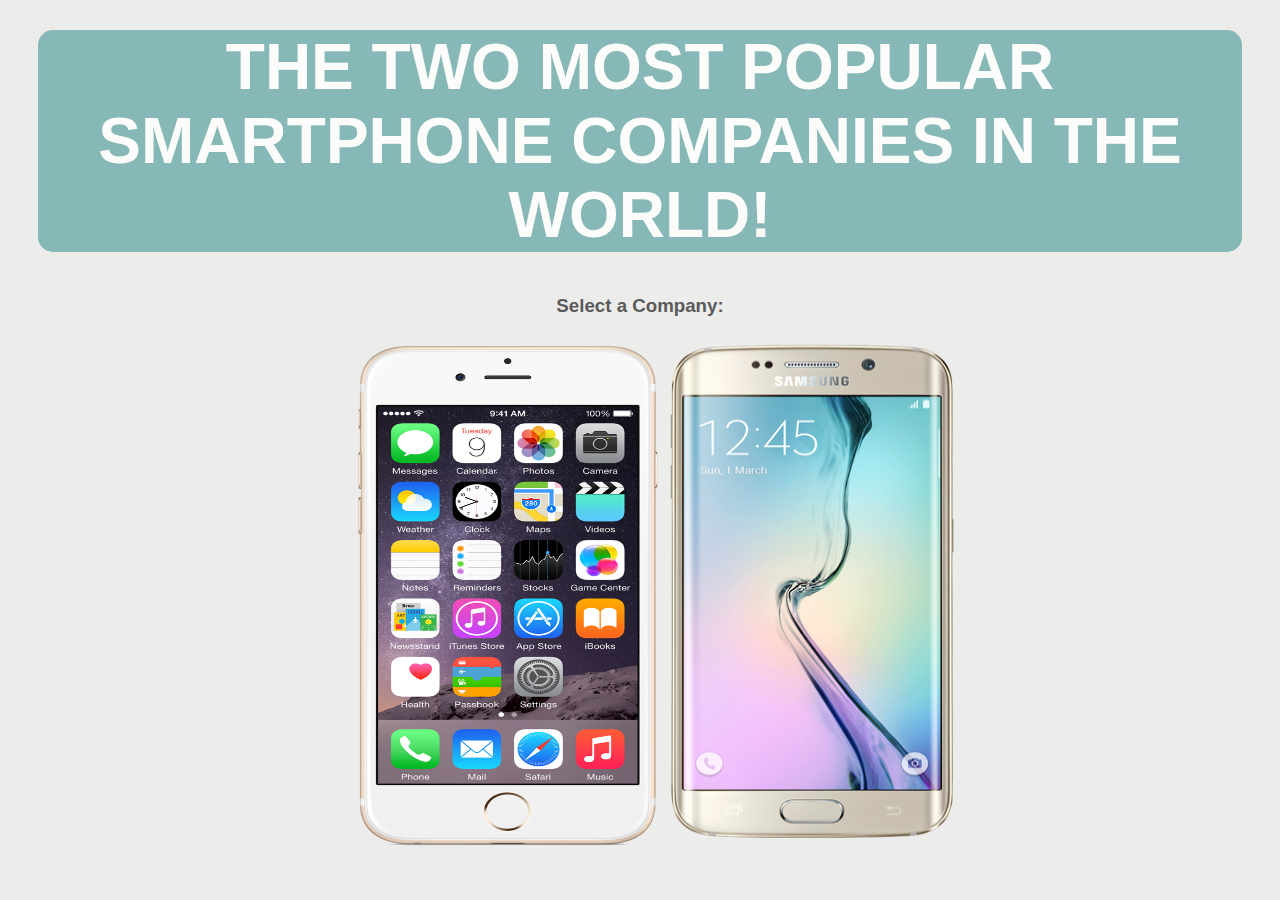
<file: index.html>
<DOCETYPE HTML!>
<html>
<head>
	<link type="text/css" rel="stylesheet" href="index.css"/>
	<meta name="viewport" content="width=device-width, initial-scale=1.0">
	<meta name="google-site-verification" content="B8itC5yomHofo_YoHXlU1h1QNaQzI7HMwhFFcysK1uA" />
	<title>iPhone VS Samsung</title>
</head>

<style>

</style>

<body>
	<center>
	<div class="head"><h1><strong> THE TWO MOST POPULAR SMARTPHONE COMPANIES IN THE WORLD! </strong></h1></div>
		<h3>Select a Company: </h3>
	<div class="container">
		<ul>
			<li><a href="iphone.html"><img src="main iphone.png" width="300px" height="500px"></a></li>
			<li><a href="samsung.html"><img src="main samsung.png" width="300px" height="510px"></a></li>
		</ul>
	</div>		
	</center>
</body>	
	
</html>
</file>
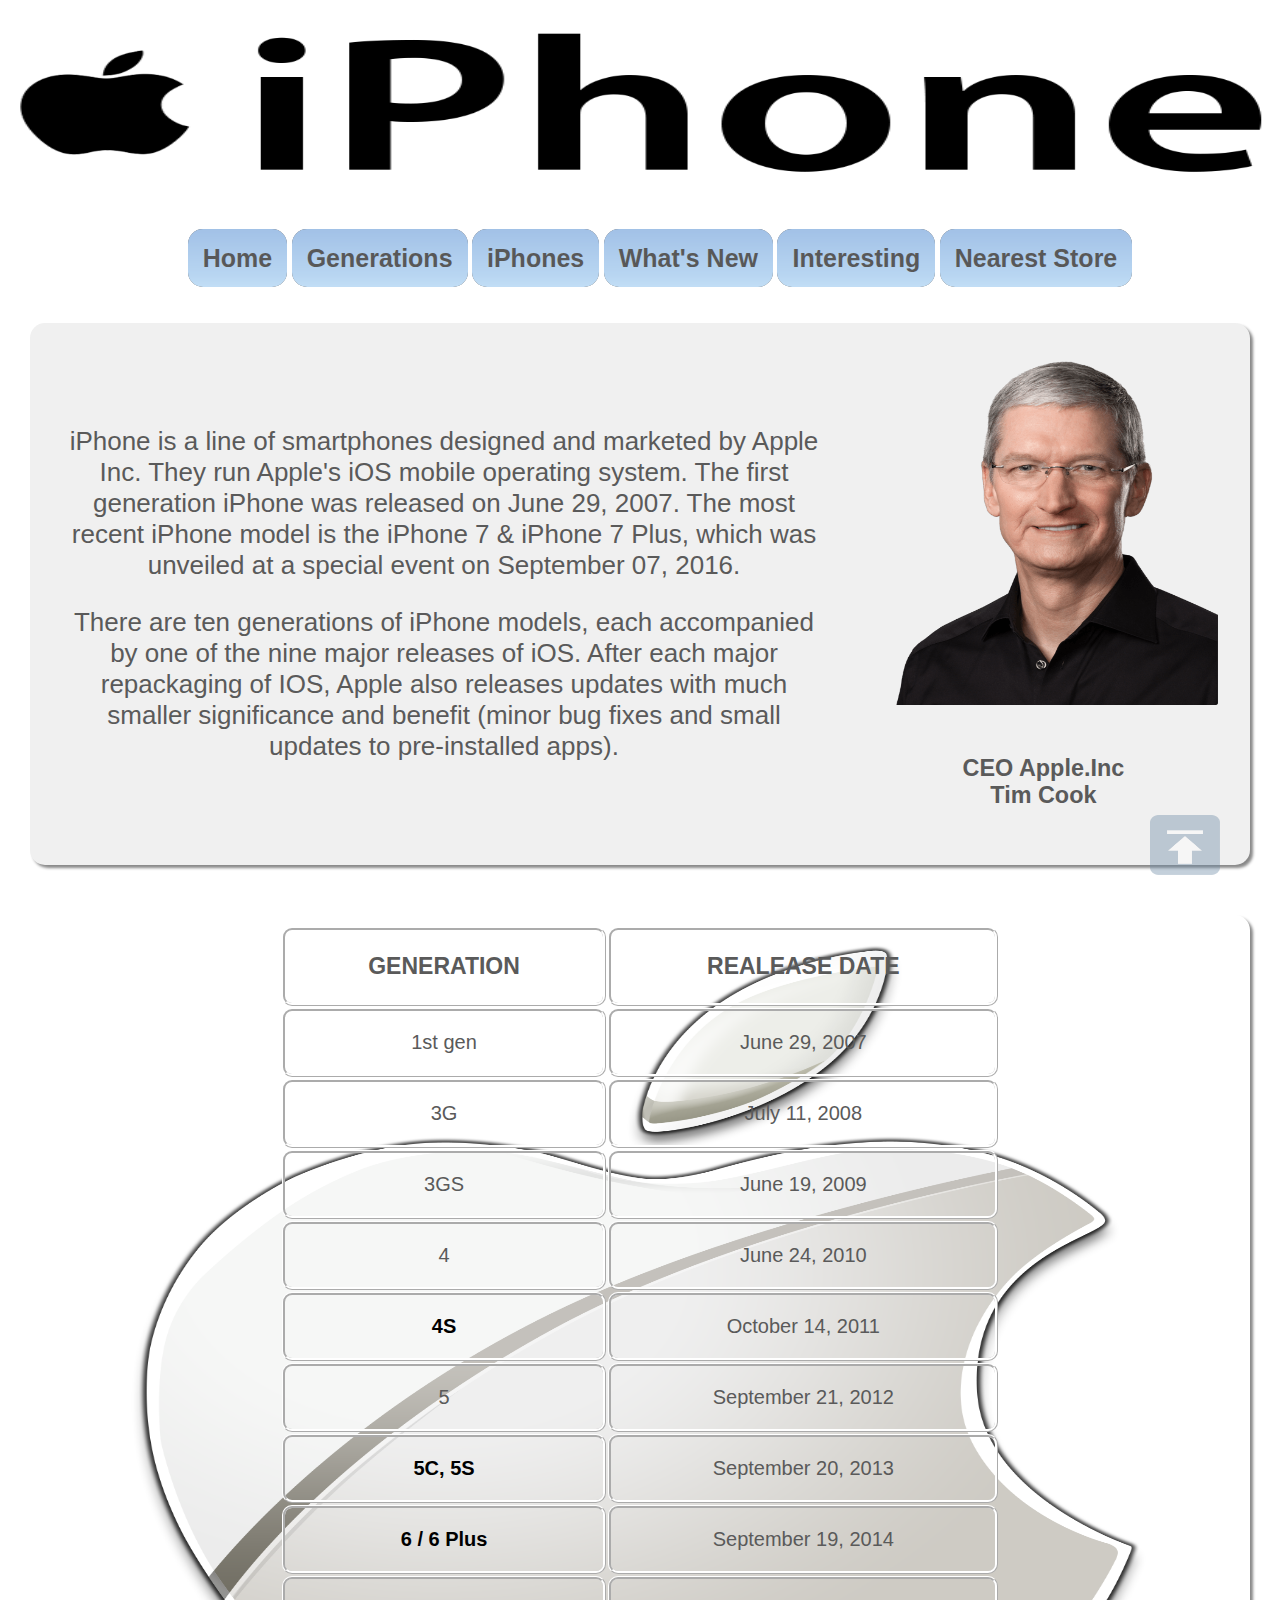
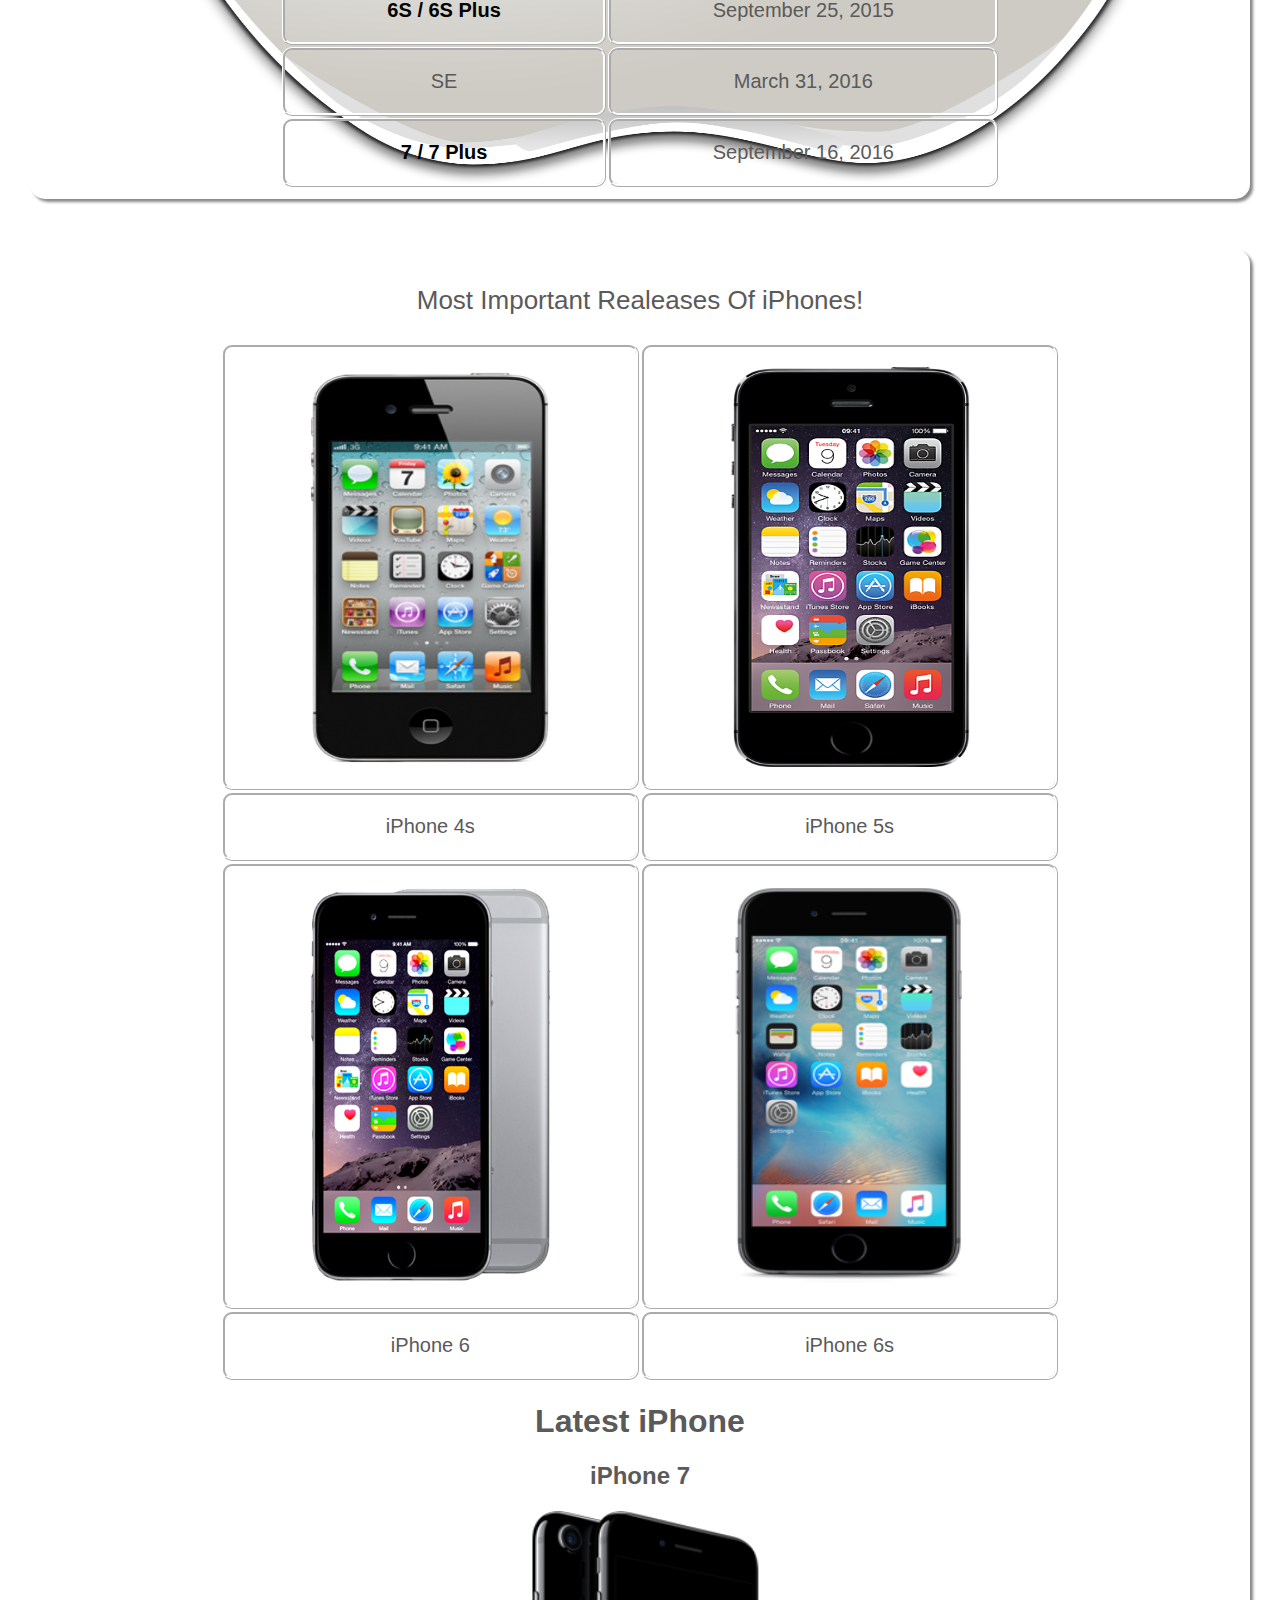
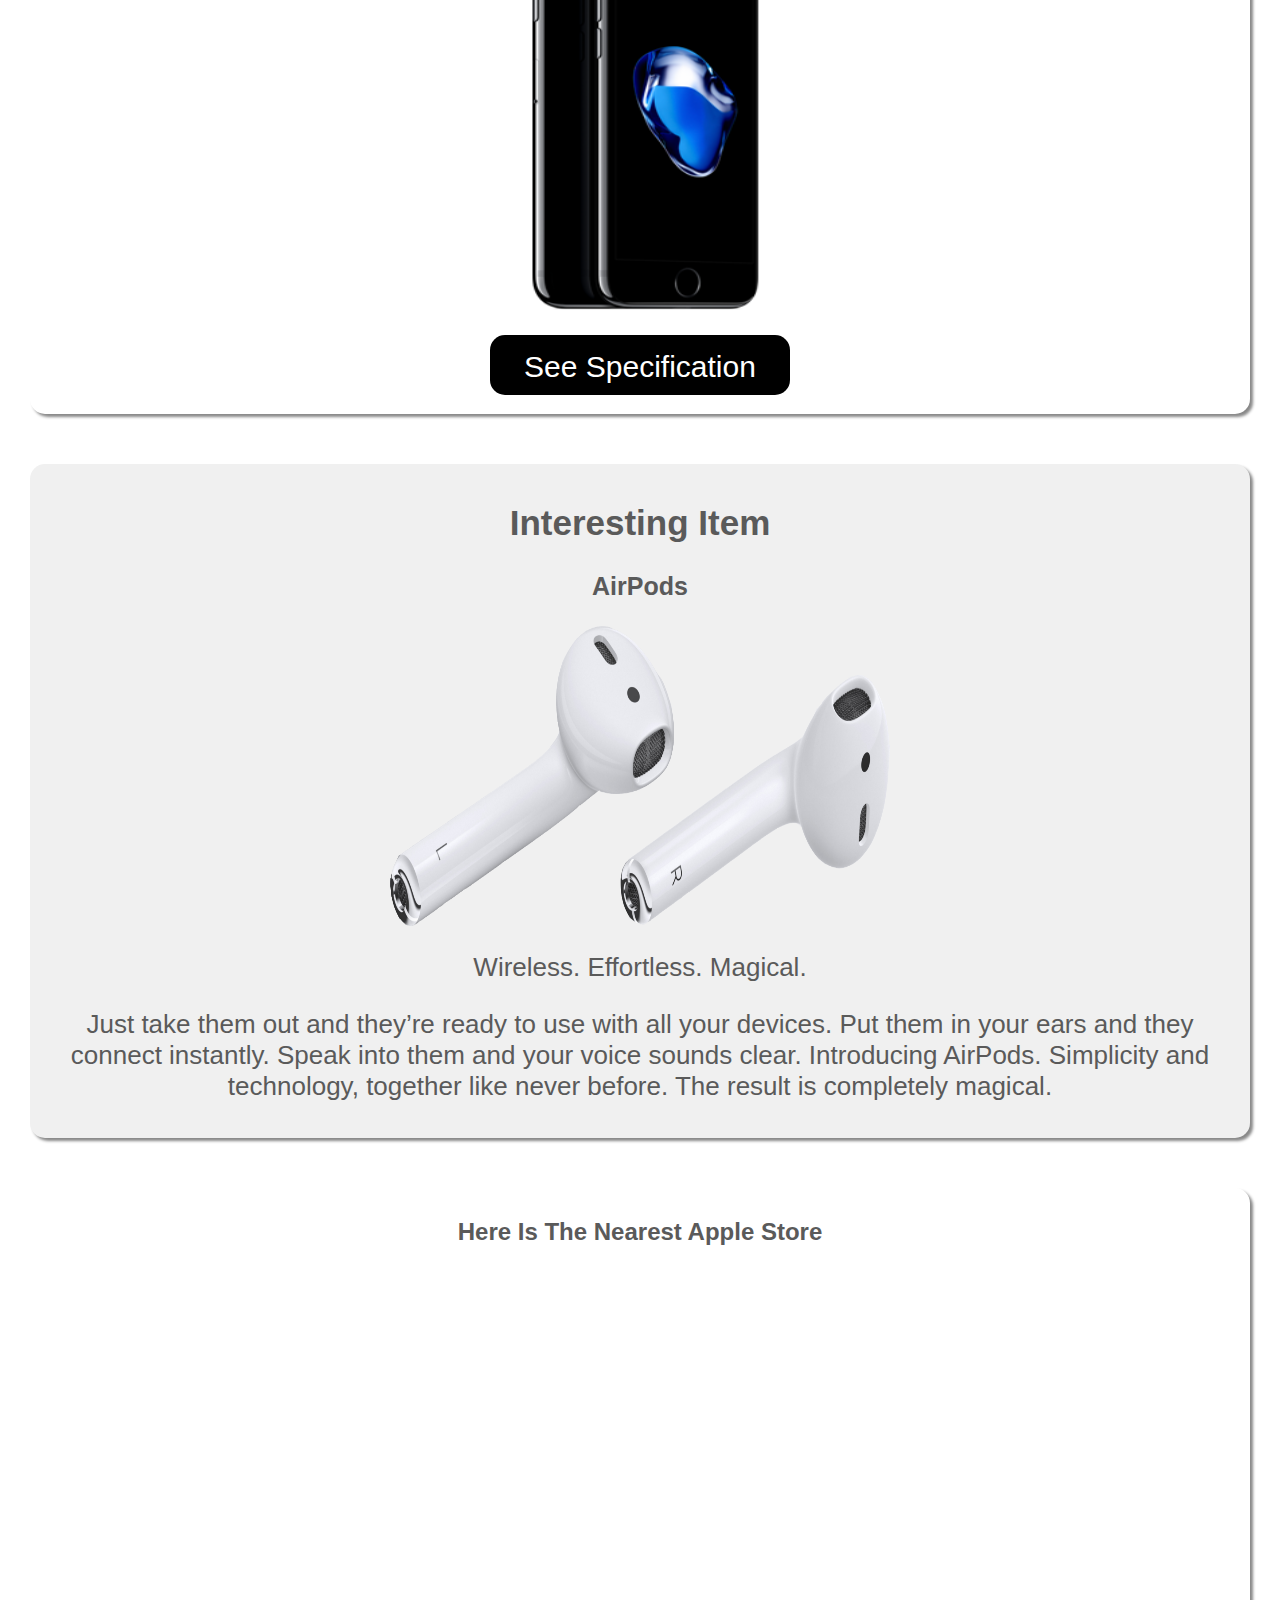
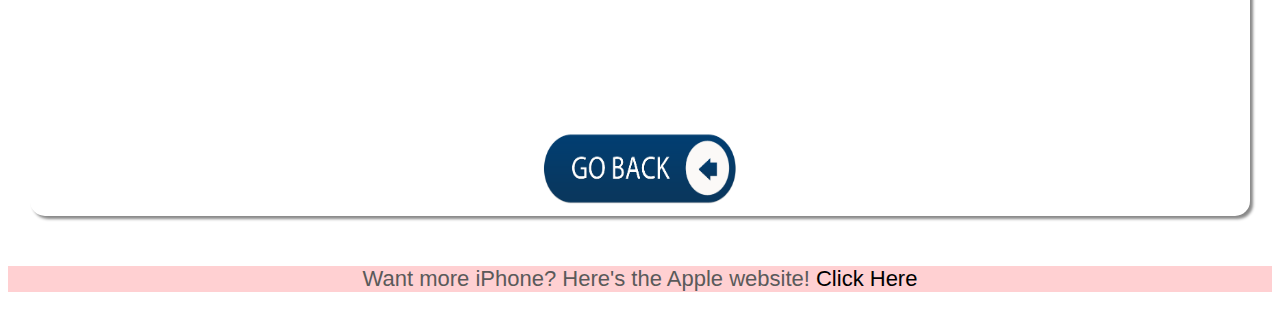
<file: iphone.html>
<DOCETYPE HTML!>
<html>
<head>
	<link type="text/css" rel="stylesheet" href="iphone.css"/>
	<title>iPhone</title>
	<script src="https://ajax.googleapis.com/ajax/libs/jquery/1.12.4/jquery.min.js"></script>
	<script>
function goBack() {
    window.history.back();
}
</script>
	<script>
		$(document).ready(function(){
			$("#flip").click(function(){
				$("#panel").slideDown("slow");
			});
			$("#panel").click(function(){
				$("#panel").slideUp ("slow");  
			});
		});
	</script>
	<script>$(document).bind('contextmenu',function(){return false;});</script>
</head>

<body>
	<center><img id="intro" src="iphone heading.png">
	<div class="aho"><ul>
				<li><a class="button" href="#intro">Home</a></li>
				<li><a class="button" href="#gens">Generations</a></li>
				<li><a class="button" href="#phones">iPhones</a></li>
				<li><a class="button" href="#new">What's New</a></li>
				<li><a class="button" href="#inter">Interesting</a></li>
				<li><a class="button" href="#store">Nearest Store</a></li>
	</ul></div></center>
<center><div class="one">
	
	<table class="ceo">
		<tr>
			<td class="ceo"><p  class="intro">iPhone is a line of smartphones designed and marketed by Apple Inc. They run Apple's iOS mobile operating system.
			The first generation iPhone was released on June 29, 2007. The most recent iPhone model is the iPhone 7 & iPhone 7 Plus, which was unveiled
			at a special event on September 07, 2016. </p>
			<p class="intro"> There are ten generations of iPhone models, each accompanied by one of the nine major releases of iOS.
			After each major repackaging of IOS, Apple also releases updates with much smaller significance and benefit (minor bug fixes and small updates to pre-installed apps).</p></td>
			<td class="ceo"><center><img height="350px"; width="350px" src="ceo apple.png">
			<h3><br>CEO Apple.Inc<br>Tim Cook</h3></center></td>
		</tr>
	</table>
</div></center>
<center><div class="two">
	
	<table id="gens" align="center" width="60%">
		<tr>
			<th>GENERATION</th>
			<th>REALEASE DATE</th>
		</tr>
		<tr>
			<td>1st gen</td>
			<td>June 29, 2007</td>
		</tr>
		<tr>
			<td>3G</td>
			<td>July 11, 2008</td>
		</tr>
		<tr>
			<td>3GS</td>
			<td>June 19, 2009</td>
		</tr>
		<tr>
			<td>4</td>
			<td>June 24, 2010</td>
		</tr>
		<tr>
			<td><a href="#4s"><strong>4S</strong></a></td>
			<td>October 14, 2011</td>
		</tr>
		<tr>
			<td>5</td>
			<td>September 21, 2012</td>
		</tr>
		<tr>
			<td><a href="#5s"><strong>5C, 5S</strong></a></td>
			<td>September 20, 2013</td>
		</tr>
		<tr>
			<td><a href="#6"><strong>6 / 6 Plus</strong></a></td>
			<td>September 19, 2014</td>
		</tr>
		<tr>
			<td><a href="#6s"><strong>6S / 6S Plus</strong></a></td>
			<td>September 25, 2015</td>
		</tr>
		<tr>
			<td>SE</td>
			<td>March 31, 2016</td>
		</tr>
		<tr>
			<td><a href="#new"><strong>7 / 7 Plus</strong></a></td>
			<td>September 16, 2016</td>
		</tr>
	</table>
</div></center>
<center><div class="three">
	
	<p class="intro">Most Important Realeases Of iPhones!</p>
	<table id="phones" align="center" width="70%">
		<tr class="move">
			<td  class="move"id="4s"><img class="showRoom" src="4s.png"></td>
			<td id="5s"><img  class="showRoom"src="5s.png"></td>
		</tr>
		<tr>
			<td><p>iPhone 4s</p></td>
			<td><p>iPhone 5s</p></td>
		</tr>
		<tr class="move">
			<td  id="6"><img  class="showRoom"src="6.png"></td>
			<td  id="6s"><img  class="showRoom"src="6s.png"></td>
		</tr>
		<tr>
			<td><p>iPhone 6</p></td>
			<td><p>iPhone 6s</p></td>
		</tr>
	</table>
	
	<center><div>
		<h1>Latest iPhone</h1>
		<h2 id="new">iPhone 7</h2>
		<img  class="showRoom"src="7.png">
		<div id="flip"><button class="spec">See Specification</button></div>
		<table  id="panel" cellspacing="10" width="90%">
			<tr>
				<th class="first">Network</th>
				<td class="second">Technology</td>
				<td class="third">GSM / CDMA / HSPA / EVDO / LTE</td>
			</tr>

			<tr>
				<th class="first" rowspan="2" scope="row">Launch</th>
				<td class="second">Announced</td>
				<td class="third">September 2016</td>
			</tr>
			<tr>
				<td class="second">Status</td>
				<td class="third">Coming soon. Exp. release 2016, September 16</td>
			</tr>

			<tr>
				<th class="first" rowspan="3">Body</th>
				<td class="second">Dimensions</td>
				<td class="third">138.3 x 67.1 x 7.1 mm (5.44 x 2.64 x 0.28 in)</td>
			</tr>
			<tr>
				<td class="second">Weight</td>
				<td class="third">138g (4.87oz)</td>
			</tr>
			<tr>
				<td class="second">SIM</td>
				<td class="third">Nano-SIM</td>
			</tr>

			<tr>
				<th  class="first" rowspan="5">Display</th>
				<td class="second">Type</td>
				<td class="third">LED-backlit IPS LCD, capacitive touchscreen, 16M colors</td>
			</tr>
			<tr>
				<td class="second">Size</td>
				<td class="third">4.7 inches (65.6% screen-to-body ratio)</td>
			</tr>
			<tr>
				<td class="second">Resolution</td>
				<td class="third">750 x 1334 pixels (326 ppi pixel density)</td>
			</tr>
			<tr>
				<td class="second">Multitouch</td>
				<td class="third">Yes</td>
			</tr>
			<tr>
				<td class="second">Protection</td>
				<td class="third">Ion-strengthened glass, oleophobic coating</td>
			</tr>

			<tr>
				<th class="first" rowspan="4">Platform</th>
				<td class="second">OS</td>
				<td class="third">iOS 10</td>
			</tr>
			<tr>
				<td class="second">Chipset</td>
				<td class="third">Apple A10 Fusion</td>
			</tr>
			<tr>
				<td class="second">CPU</td>
				<td class="third">Quad-core</td>
			</tr>
			<tr>
				<td class="second">GPU</td>
				<td class="third">(six-core graphics)</td>
			</tr>

			<tr>
				<th class="first" rowspan="2">Memory</th>
				<td class="second">Card Slot</td>
				<td class="third">No</td>
			</tr>
			<tr>
				<td class="second">Internal</td>
				<td class="third">32/128/256 GB, GB, 2 GB RAM</td>
			</tr>

			<tr>
				<th class="first" rowspan="2">Camera</th>
				<td class="second">Primary</td>
				<td class="third">12 MP, phase detection autofocus, OIS, quad-LED (dual tone) flash</td>
			</tr>
			<tr>
				<td class="second">Secondary</td>
				<td class="third">7 MP, face detection, HDR, panorama</td>
			</tr>

			<tr>
				<th class="first" rowspan="2">Battery</th>
				<td class="second">Talk Time</td>
				<td class="third">Up to 14 h (3G)</td>
			</tr>
			<tr>
				<td class="second">Music Play</td>
				<td class="third">Up to 40 h</td>
			</tr>
		</table>
	</div></center>
</div></center>
<center><div class="four">
	
	<center>
	<h2 id="inter" style="font-size:35px">Interesting Item</h2>
	<h3 style="font-size:25px">AirPods</h3>
	<img height="300px" width="500px" src="airpods.png">
	<p class="intro">Wireless. Effortless. Magical.</p>
	<p class="intro">Just take them out and they’re ready to use with all your devices. Put them in your ears and they connect instantly. Speak into them and your voice sounds clear. Introducing AirPods.
		Simplicity and technology, together like never before. The result is completely magical.</p>
	</center>
</div></center>
<center><div class="five">
	
	<div align="center">
		<h2 id="store">Here Is The Nearest Apple Store</h2>
		<iframe src="https://www.google.com/maps/embed?pb=!1m18!1m12!1m3!1d75974.1420514024!2d-2.3136051426330324!3d53.48290023086582!2m3!1f0!2f0!3f0!3m2!1i1024!2i768!4f13.1!3m3!1m2!1s0x487bb1c0d5aaaaab%3A0x2bbdbe550b0ffc1!2sApple+Manchester+Arndale!5e0!3m2!1sen!2suk!4v1472824985971" width="600" height="450" frameborder="0" style="border:0" allowfullscreen></iframe>
	</div>

	<div>
		<p>  </p>
	</div>
	<center><div><img onclick="goBack()" class="back" src="goback.png"></div></center>
	
	
	<a href="#top"><img class="GoToTop" src="up.png"></a>
</div></center>	
	
<footer>
		<p class="footer">Want more iPhone? Here's the Apple website!  <a class="footer" color="white" href="http://www.apple.com/iphone/">Click Here</a></p>
	</footer>
	
</body>
	
</html>
</file>
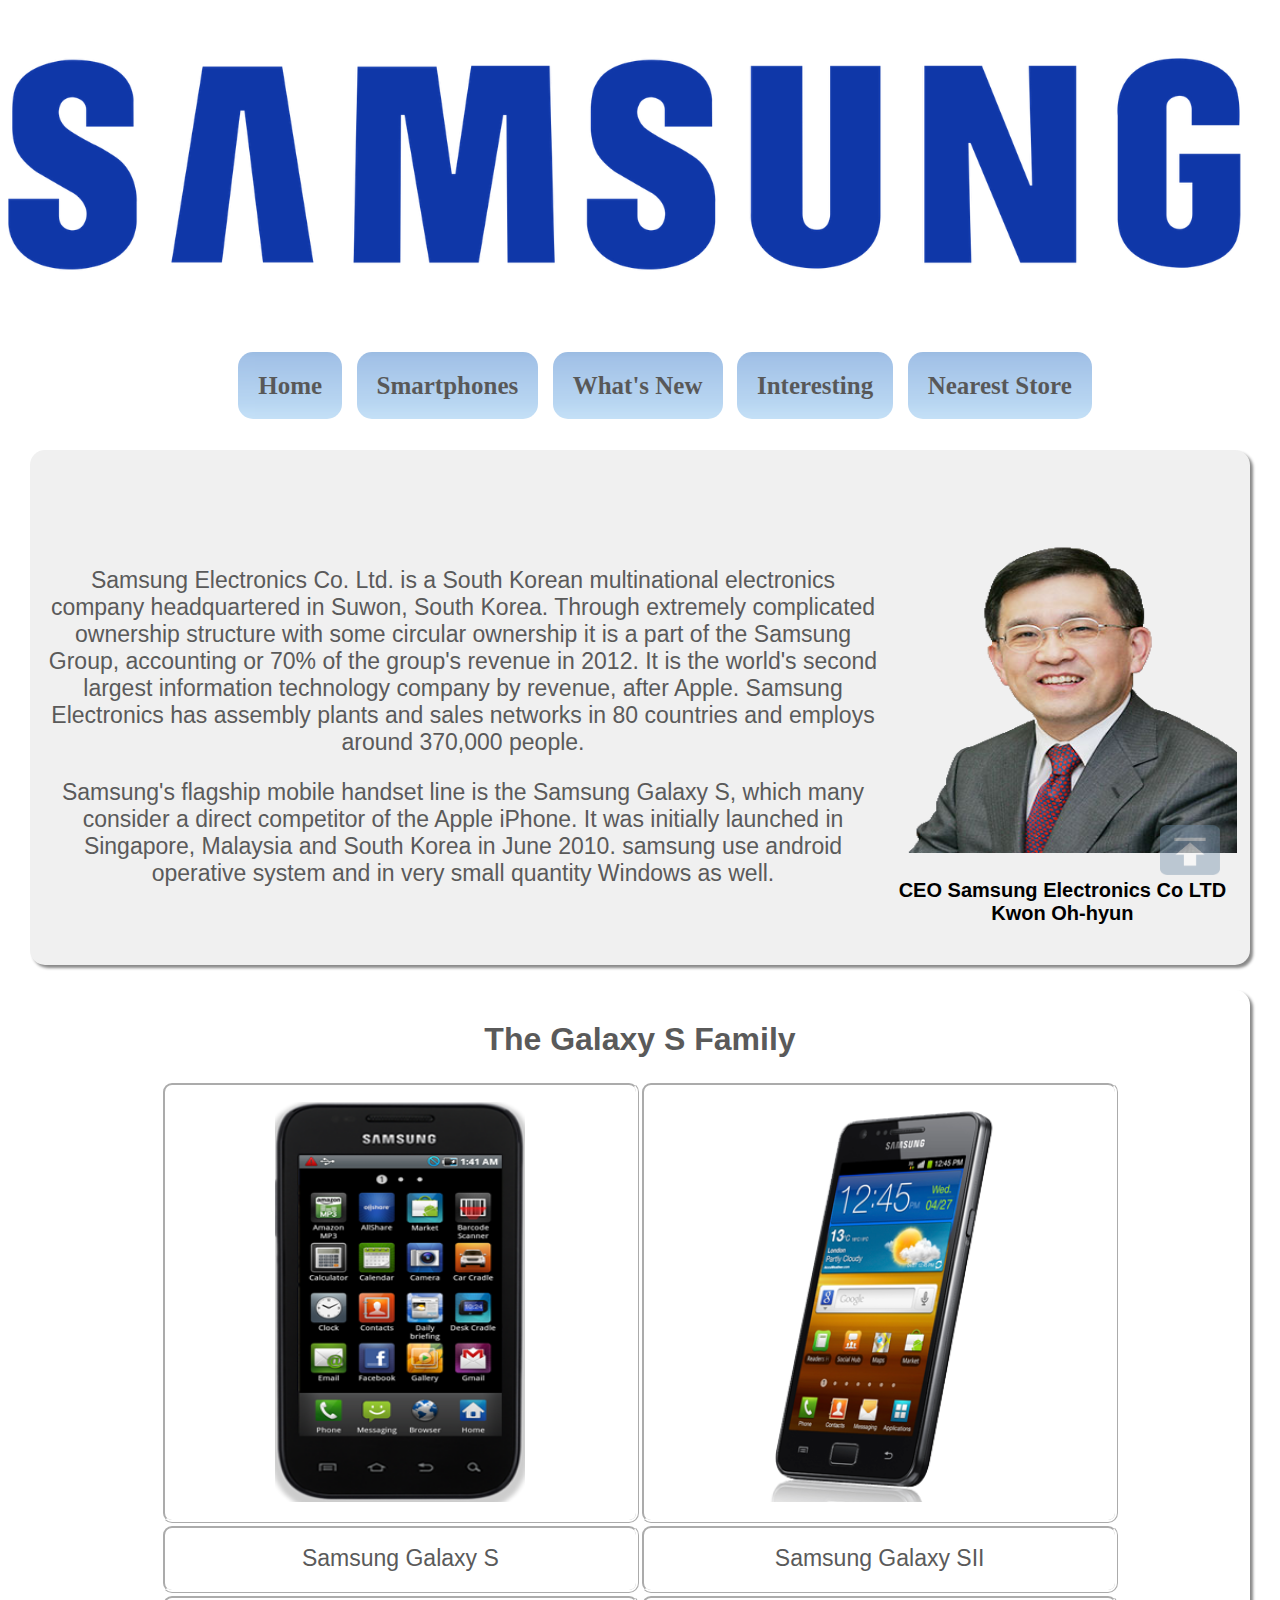
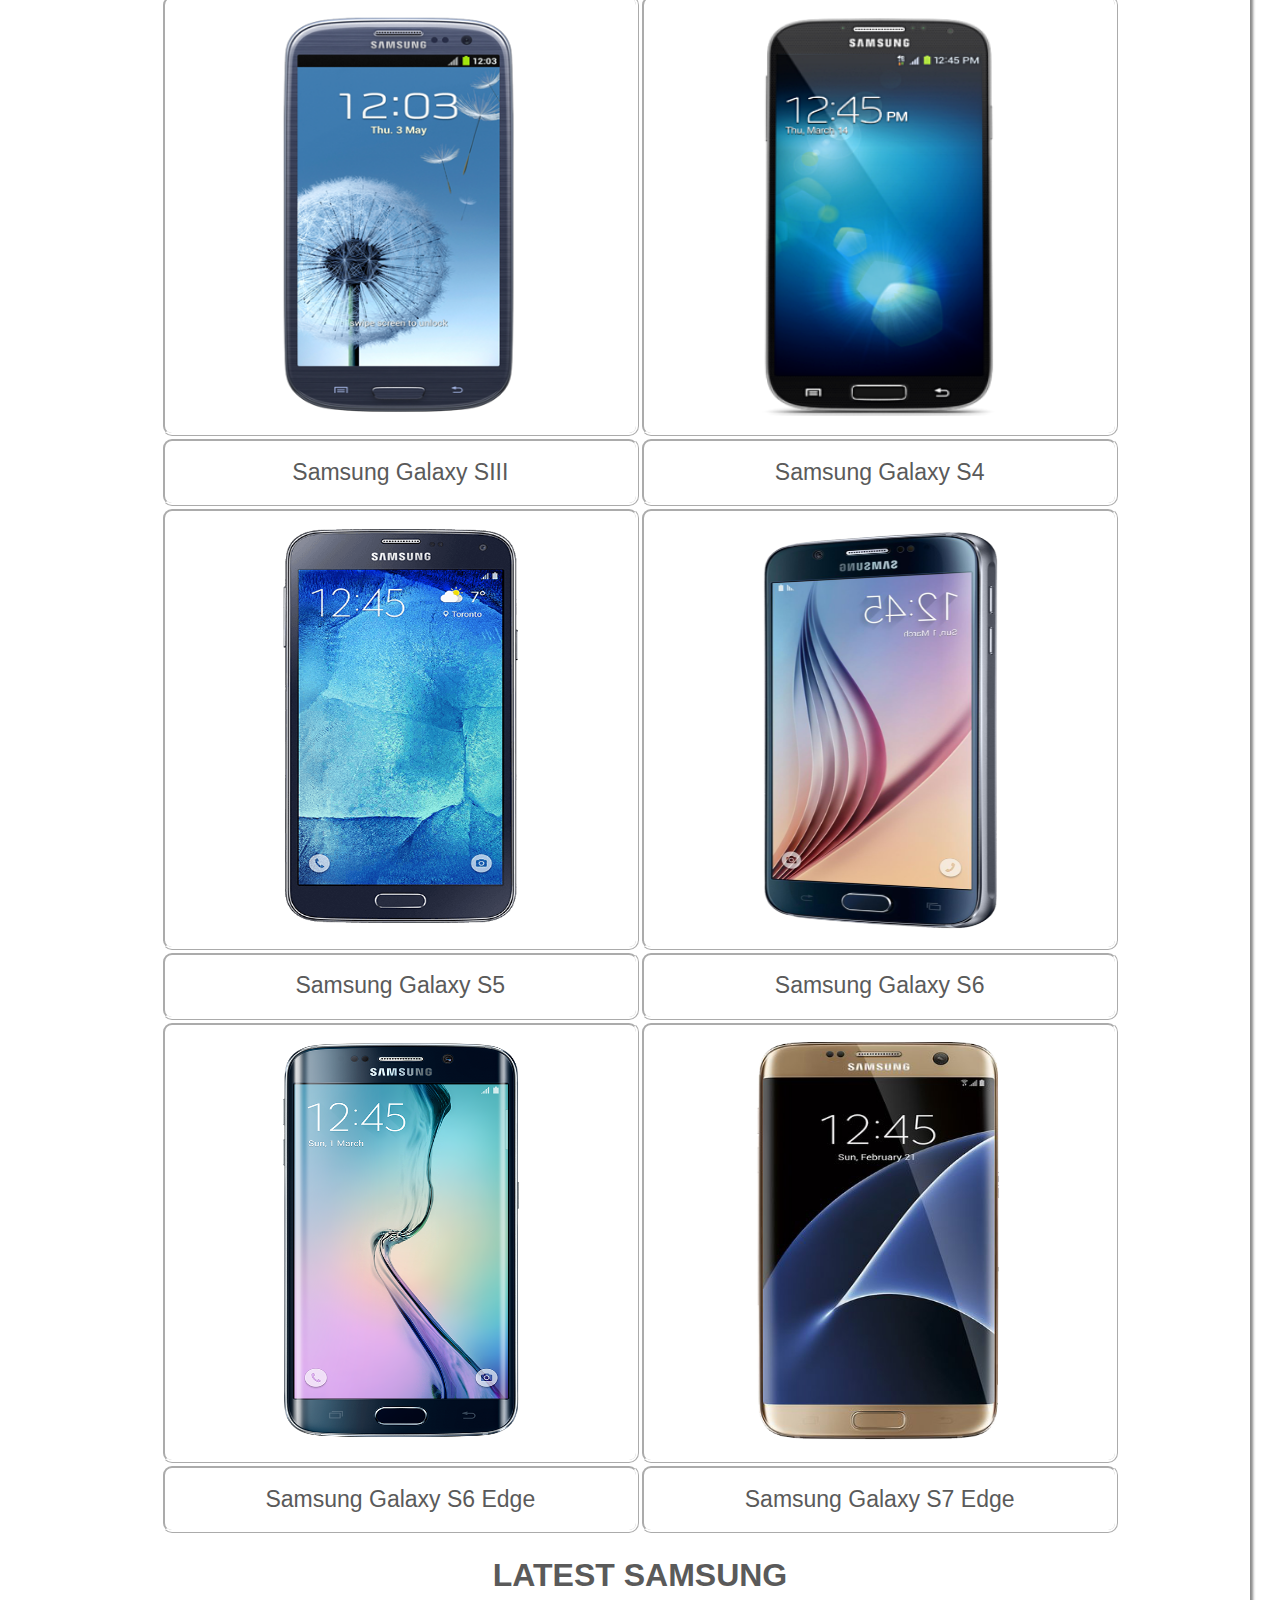
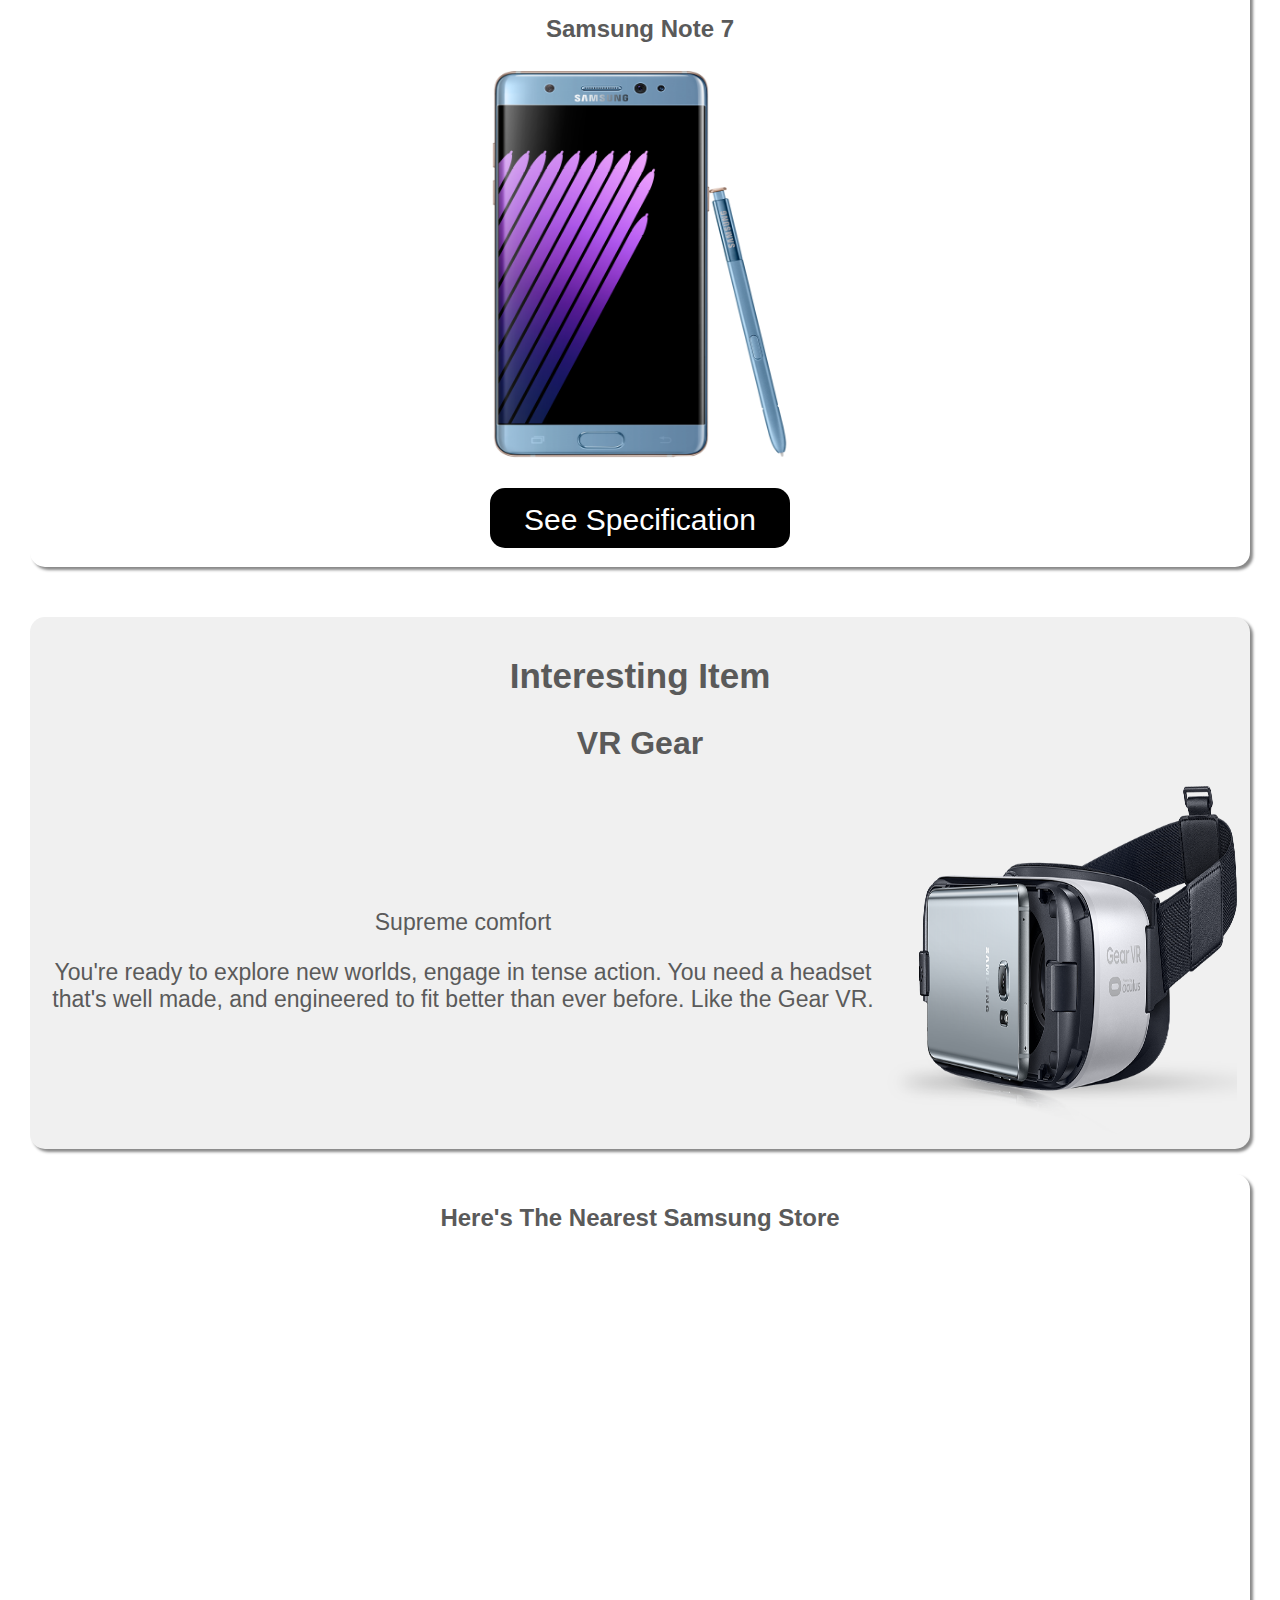
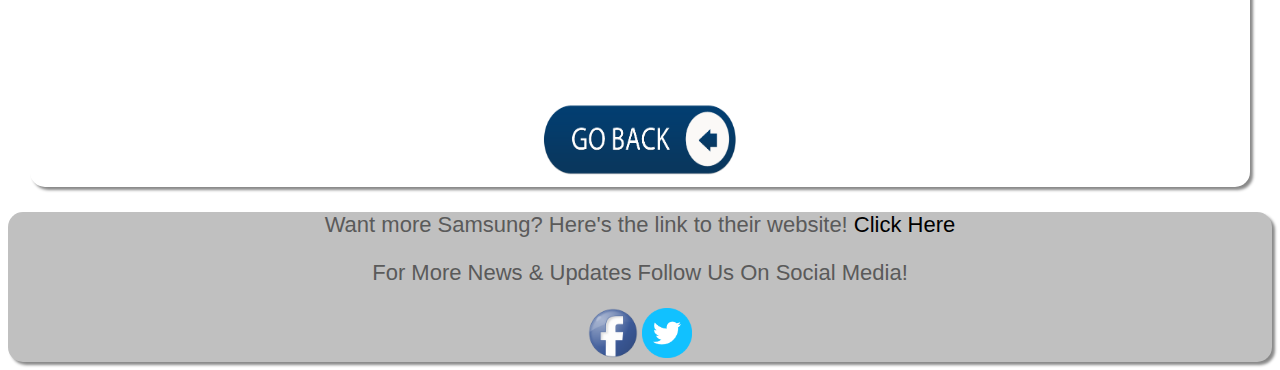
<file: samsung.html>
<DOCETYPE HTML!>
<html>
	<head>
		<link type="text/css" rel="stylesheet" href="samsung.css"/>
		<title>Samsung</title>
		<script src="https://ajax.googleapis.com/ajax/libs/jquery/1.12.4/jquery.min.js"></script>
		<script>$(document).bind('contextmenu',function(){return false;});</script>
		<script>
		function goBack() {
   			 window.history.back();
		}
		</script>
		<script> 
			$(document).ready(function(){
				$("#flip").click(function(){
					$("#panel").slideDown("slow");
				});
				$("#panel").click(function(){
					$("#panel").slideUp ("slow");  
				});
			});
		</script>
	</head>

<body>
	
	
	<center><img id="intro" src="samsung heading.png"></center>
	
	<center><div class="line"><ul>
		<li><a class="button" href="#intro">Home</a></li>
		<li><a class="button" href="#phones">Smartphones</a></li>
		<li><a class="button" href="#new">What's New</a></li>
		<li><a class="button" href="#inter">Interesting</a></li>
		<li><a class="button" href="#store">Nearest Store</a></li>
	</ul></div></center>

<center><div class="one">
	
	<div class="white">
		<table>
		<tr>
		<td class="ceo"><p>Samsung Electronics Co. Ltd. is a South Korean multinational electronics company headquartered in Suwon, South Korea. 
		Through extremely complicated ownership structure with some circular ownership it is a part of the Samsung Group, accounting
		or 70% of the group's revenue in 2012. It is the world's second largest information technology company by revenue, after
		Apple. Samsung Electronics has assembly plants and sales networks in 80 countries and employs around 370,000 people.</p>
		<p>Samsung's flagship mobile handset line is the Samsung Galaxy S, which many consider a direct competitor of the Apple
		iPhone. It was initially launched in Singapore, Malaysia and South Korea in June 2010. samsung use android operative system
		and in very small quantity  Windows as well.</p></td>
		<td class="ceo"><img height="350px"; width="350px" margin="10px" src="ceo samsung.png">
		<h4 class="name">CEO Samsung Electronics Co LTD<br>Kwon Oh-hyun</h4></td>
		</tr>
		</table>
	</div>
</div></center>
<center><div class="two">
	<h1 align="center">The Galaxy S Family</h1>
	<table id="phones" align="center" width="80%">
		<tr>
			<td class="phones"><img class="showRoom" src="s.png"></td>
			<td class="phones"><img class="showRoom" src="s2.png"></td>
		</tr>
		<tr>
			<td class="phones"><p>Samsung Galaxy S</p></td>
			<td class="phones"><p>Samsung Galaxy SII</p></td>
		</tr>
		<tr>
			<td class="phones"><img class="showRoom" src="s3.png"></td>
			<td class="phones"><img class="showRoom" src="s4.png"></td>
		</tr>
		<tr>
			<td class="phones"><p>Samsung Galaxy SIII</p></td>
			<td class="phones"><p>Samsung Galaxy S4</p></td>
		</tr>
		<tr>
			<td class="phones"><img class="showRoom" src="s5.png"></td>
			<td class="phones"><img class="showRoom" src="s6.png"></td>
		</tr>
		<tr>
			<td class="phones"><p>Samsung Galaxy S5</p></td>
			<td class="phones"><p>Samsung Galaxy S6</p></td>
		</tr>
		<tr>
			<td class="phones"><img class="showRoom" src="s6 edge.png"></td>
			<td class="phones"><img class="showRoom" src="s7 edge.png"></td>
		</tr>
		<tr>
			<td class="phones"><p>Samsung Galaxy S6 Edge</p></td>
			<td class="phones"><p>Samsung Galaxy S7 Edge</p></td>
		</tr>
		
	</table>


	
	<center>
		<h1>LATEST SAMSUNG</h1>
		<h2 id="new">Samsung Note 7</h2>
		<img width="300px" height="400px" src="note7.png">
		<div id="flip"><button class="spec">See Specification</button></div>
		<table id="panel"  cellspacing="10" width="90%">
			<tr>
				<th class="first">Network</th>
				<td class="second">Technology</td>
				<td class="third">GSM / HSPA / LTE</td>
			</tr>

			<tr>
				<th class="first" rowspan="2" scope="row">Launch</th>
				<td class="second">Announced</td>
				<td class="third">August 2016</td>
			</tr>
			<tr>
				<td class="second">Status</td>
				<td class="third">Available release 2016, September 16</td>
			</tr>

			<tr>
				<th class="first" rowspan="3">Body</th>
				<td class="second">Dimensions</td>
				<td class="third">153.5 x 73.9 x 7.9 mm (6.04 x 2.91 x 0.31 in)</td>
			</tr>
			<tr>
				<td class="second">Weight</td>
				<td class="third">169 g (5.96 oz)</td>
			</tr>
			<tr>
				<td class="second">SIM</td>
				<td class="third">Single SIM (Nano-SIM) or Dual SIM (Nano-SIM, dual stand-by)</td>
			</tr>

			<tr>
				<th class="first" rowspan="5">Display</th>
				<td class="second">Type</td>
				<td class="third">Super AMOLED capacitive touchscreen, 16M colors</td>
			</tr>
			<tr>
				<td class="second">Size</td>
				<td class="third">5.7 inches (~78.0% screen-to-body ratio)</td>
			</tr>
			<tr>
				<td class="second">Resolution</td>
				<td class="third">1440 x 2560 pixels (~518 ppi pixel density)</td>
			</tr>
			<tr>
				<td class="second">Multitouch</td>
				<td class="third">Yes</td>
			</tr>
			<tr>
				<td class="second">Protection</td>
				<td class="third">Corning Gorilla Glass 5</td>
			</tr>

			<tr>
				<th class="first" rowspan="4">Platform</th>
				<td class="second">OS</td>
				<td class="third">Android OS, v6.0.1 (Marshmallow), planned upgrade to v7.0 (Nougat)</td>
			</tr>
			<tr>
				<td class="second">Chipset</td>
				<td class="third"> Exynos 8890 Octa </td>
			</tr>
			<tr>
				<td class="second">CPU</td>
				<td class="third">Octa-core (4x2.3 GHz Mongoose & 4x1.6 GHz Cortex-A53)</td>
			</tr>
			<tr>
				<td class="second">GPU</td>
				<td class="third">Mali-T880 MP12</td>
			</tr>

			<tr>
				<th class="first" rowspan="2">Memory</th>
				<td class="second">Card Slot</td>
				<td class="third"><dl>microSD, up to 256 GB (dedicated slot) - single-SIM model</dl>
				<dl>microSD, up to 256 GB (uses SIM 2 slot) - dual-SIM model</dl></td>
			</tr>
			<tr>
				<td class="second">Internal</td>
				<td class="third">64 GB, 4 GB RAM</td>
			</tr>

			<tr>
				<th class="first" rowspan="2">Camera</th>
				<td class="second">Primary</td>
				<td class="third">12 MP, f/1.7, 26mm, phase detection autofocus, OIS, LED flash</td>
			</tr>
			<tr>
				<td class="second">Secondary</td>
				<td class="third">5 MP, f/1.7, 22mm, dual video call, Auto HDR</td>
			</tr>

			<tr>
				<th class="first">Battery</th>
				<td class="second">Non-removable</td>
				<td class="third"> Li-Ion 3500 mAh battery</td>
			</tr>
		</table>
	</center>
</div></center>
<center><div class="one">
	<center>
	<h2 style="font-size:35px">Interesting Item</h2>
	<h1>VR Gear</h1>
	<table id="inter">
		<tr>
		<td class="ceo"><p>Supreme comfort</p><p>You're ready to explore new worlds, engage in tense action. You need a headset that's well made,
		and engineered to fit better than ever before. Like the Gear VR.</p></td>
		<td class="ceo"><img height="350px"; width="350px" margin="10px" src="gear.png"></td>
		</tr>
	</table>
	</center>
</div></center>
<center><div class="two">

	<div align="center">
		<h2 id="store">Here's The Nearest Samsung Store</h2>
		<iframe src="https://www.google.com/maps/embed?pb=!1m18!1m12!1m3!1d2374.1966877465975!2d-2.2457544841563917!3d53.48281538000781!2m3!1f0!2f0!3f0!3m2!1i1024!2i768!4f13.1!3m3!1m2!1s0x487bb1c12ea666af%3A0x7d44e5c50b71c248!2sSamsung+Experience+Store!5e0!3m2!1sen!2suk!4v1472824660833" width="600" height="450" frameborder="0" style="border:0" allowfullscreen></iframe>
	</div>

	<center><div><img onclick="goBack()" class="back" src="goback.png"></div></center>
	
	<a href="#top"><abbr title="Go To Top"><img class="GoToTop" src="up.png"></abbr></a>
</div></center>
	<footer>
		<p class="footer">Want more Samsung? Here's the link to their website! <a class="footer" href="http://www.samsung.com/uk/home/">Click Here</a></p>
		<p class="footer">For More News & Updates Follow Us On Social Media!</p>
		<center><a href="https://www.facebook.com/SamsungUK"><img height="50px" width="50px" src="facebook.png"></a>
			<a href="https://twitter.com/#!/samsunguk"><img height="50px" width="50px" src="twitter.png"></a></center>
	</footer>
	
</body>	
</html>
</file>
<file: index.css>
body{
	background-color: #ECECEA;
	color: #5a5a5a;
	font-family: 'Poppins', sans-serif;
}
.head{
	width: auto;
	border-radius: 15px;
	background-color: #74AFAD;
	opacity: 0.85;
	margin: 30px;
}
h1 {
	text-align: center;
	font-size: 4em;
	font-weight: bold;
	color: white;
	opacity: 1;
}
.container {
	width: auto;
}
ul {
	list-style-type: none;
	width: auto;
}
li{
	display: inline-block;
	width: auto;
}
img {
	width: relative;
}
</file>
<file: iphone.css>
body {
	background-color: #fff;
	color: #5a5a5a;
	font-family: 'Poppins', sans-serif;
	
}
#intro {
	height: 150px;
	width: 100%;
	margin-top: 20px;
	margin-bottom: 50px;
}
.one {
	margin-top: 50px;
	margin-bottom: 25px;
	background-color: #f0f0f0;
	box-shadow: 3px 3px 3px #888888;
	width: 95%;
	border-radius: 15px;
	padding: 10px;
}
.two {
	background-image: url("iphone background.png");
	background-size: 1100px 100%;
	background-position: center;
	background-repeat: no-repeat;
	margin-top: 50px;
	margin-bottom: 50px;
	box-shadow: 3px 3px 3px #888888;
	width: 95%;
	border-radius: 15px;
	padding: 10px;
}
.three {
	background-color: #fff;
	margin-top: 50px;
	margin-bottom: 50px;
	box-shadow: 3px 3px 3px #888888;
	width: 95%;
	border-radius: 15px;
	padding: 10px;
}
.four {
	background-color: #f0f0f0; 
	margin-top: 50px;
	margin-bottom: 50px;
	box-shadow: 3px 3px 3px #888888;
	width: 95%;
	border-radius: 15px;
	padding: 10px;
}
.five {
	background-color: #fff;
	margin-top: 50px;
	margin-bottom: 50px;
	box-shadow: 3px 3px 3px #888888;
	width: 95%;
	border-radius: 15px;
	padding: 10px;
}

.ceo {
border-style: hidden;
}
embed:hover {
	opacity: 0;
}
.aho {
	width: auto;
	text-align: center;
}

.intro {
	font-size: 26px;
	text-align: center;
}

 th, tr, td {
	padding: 1em;
	text-align: center;
	border-style: ridge;
	border-color: white;
	border-radius: 10px;
	font-size: 23px;
	
}
td {
	font-size: 20px;
}
.showRoom {
	height: 400px;
	width: 250px;
}
.button {
	background-image: url("button background.png");
	background-position: center;
	background-color: black;
	border-radius: 15px;
	color: white;
}
li{
	display: inline-block;
    	text-align: center;
	font-size: 25px;
	font-weight: bold;
	background-color: transparent;
}
ul {
    	list-style-type: none;
    	margin-top: 1em;
}
.move {
	background-color: white;
	width=35%;
}
.seven{
	padding: 1em;
	border-style: ridge;
	border-color: white;
	border-radius: 10px;
}
.first {
	width: 30%;
	background-color:#F0E68C;
	 border-style: hidden;
}
.second {
	width: 30%;
	background-color:#FFE4B5;
	border-style: hidden;
}
.third {
	width: 30%;
	background-color:#FFFFE0;
	border-style: hidden;
}

a:link {
    	text-decoration: none;
	color: black;
}

a:visited {
    text-decoration: none;
	color: black;
}

a:hover {
    	text-decoration: underline;
	color: black;
}

a:active {
    	text-decoration: none;
	color: black;
}
.majors {
	height: 450px;
	width: 400px;
}
.back {
	height: 75px;
	width: 200px;
}
.back:hover {
	cursor: pointer;
}
 footer{
	background-color: #FFD0D2;
}
.footer {
	text-align:center;
	font-size: 22px;
}

.GoToTop {
	position:fixed;
    	bottom:25px;
    	right:60px;
	height:60px;
	width:70px;
	opacity: 0.4;
}

.GoToTop:hover {
	opacity: 0.9;
}

#panel, #flip {
    padding: 5px;
    text-align: center;
}

#panel {
    padding: 50px;
    display: none;
}
.spec{
	
	width: 300px;
	height: 60px;
	font-size: 30px;
	background-color: black;
    border: none;
    color: white;
    padding: 15px 32px;
    text-align: center;
    text-decoration: none;
    display: inline-block;
    font-size: 30px;
    margin: 4px 2px;
	margin-top: 20px;
	border-radius: 15px;
    cursor: pointer;
}
.spec:hover {
	width: 350px;
	height:80px;
}
iframe {
	border-radius: 15px;
}
.button {
	background-image: url("button background.png");
	background-position: center;
	border-radius: 15px;
	padding: 15px;
	color: white;
	opacity: 0.65;
}
.button:hover {
	opacity: 1;
}
</file>
<file: samsung.css>
html {
	width: 100%;
	max-width: 1980px;
}
.clock {
	opacity: 0.85;
	background-color:#142745;
	width: 250px;
	border-radius: 15px;
	position: fixed;
}
body {
	background-color: #fff;
	background-position: center;
	background-repeat: no-repeat;
	background-size: 100% 100%;
	position: relative;
	font-family: 'Poppins', sans-serif;
	color: #5a5a5a;
}

#intro {
	height: auto;
	width: 100%;
	margin-top: 50px;
	margin-bottom: 85px;
}
.one {
	background-color: #f0f0f0;
	margin-top: 50px;
	margin-bottom: 25px;
	box-shadow: 3px 3px 3px #888888;
	border-radius: 15px;
	padding: 10px;
	width: 95%;
}
.two {
	background-color: #fff;
	margin-top: 25px;
	margin-bottom: 25px;
	box-shadow: 3px 3px 3px #888888;
	width: 95%;
	border-radius: 15px;
	padding: 10px;
}
.five {
	background-color: #dcdcdc;
	margin-top: 25px;
	margin-bottom: 25px;
	box-shadow: 3px 3px 3px #888888;
	width: 95%;
	border-radius: 15px;
	padding: 10px;
}
.line {
	width: auto;
	text-align: center;
}
.ceo {
border-style: hidden;
text-align: center;
font-size: 20px;
}
.name {
	color: black;
	text-align: center;
}
embed:hover {
	opacity: 0;
}

.menu {
	background-color: transparent;
	font-size: 25px;
}
.move {
	width:35%;
}
.first {
	width: 30%;
	background-color:#F0E68C;
	padding: 1em;
	text-align: center;
	border-radius: 10px;
	border-style: hidden;
	font-size: 20px;
}
.second {
	width: 30%;
	background-color:#FFE4B5;
	padding: 1em;
	text-align: center;
	border-radius: 10px;
	border-style: hidden;
	font-size: 20px;
}
.third {
	width: 30%;
	background-color:#FFFFE0;
	padding: 1em;
	text-align: center;
	border-radius: 10px;
	border-style: hidden;
	font-size: 20px;
}
a:link {
    text-decoration: none;
	color: black;
}

a:visited {
    text-decoration: none;
	color: black;
}

a:hover {
    	text-decoration: underline;
	color: black;
}

a:active {
    text-decoration: none;
	color: black;
}

.white{
	margin-top: 40px;
}
p {
	font-size: 23px;
	text-align: center;
}
.pics{
	width: 300px;
	height: 550px;
}
.phones {
	padding: 1em;
	text-align: center;
	border-style: ridge;
	border-radius: 10px;
	border-color: white;
	font-size: 1.1em;
}
.showRoom {
	height: 400px;
	width: 250px;
}
.gear {
	font-size: 30px;
	text-align: center;
}
.back {
	height: 75px;
	width: 200px;
	outline: 10px;
	cursor: pointer;
}


.GoToTop {
	position:fixed;
    	bottom:25px;
    	right:60px;
	height:50px;
	width:60px;
	opacity: 0.4;
}
.GoToTop:hover {
	opacity: 0.9;
}
th {
	font-size: 2em;
}
li {
	display: inline-block;
    text-align: center;
    padding: 0.001%;
	font-size: 25px;
	font-weight: bold;
	font-family:Verdana;
	margin-left: 10px;
}
ul {
    list-style-type: none;
    margin-bottom: 15px;
}

.button {
	background-image: url("button background.png");
	background-position: center;
	border-radius: 15px;
	padding: 20px;
	color: white;
	opacity: 0.65;
}
.button:hover {
	opacity: 1;
}

#panel, #flip {
    padding: 5px;
    text-align: center;
}

#panel {
    padding: 50px;
    display: none;
}
.spec{
	
	width: 300px;
	height: 60px;
	font-size: 30px;
	background-color: black;
	color: white;
    	border: none;
    	padding: 15px 32px;
    	text-align: center;
    	text-decoration: none;
    	display: inline-block;
    	font-size: 30px;
    	margin: 4px 2px;
	margin-top: 20px;
    	cursor: pointer;
	border-radius: 15px;
	
}
.spec:hover {
	width: 325px;
	height:70px;
}
object, iframe {
	border-radius: 15px;
}

 footer{
	width: 100%;
	box-shadow: 3px 3px 3px #888888;
	background-color: #C0C0C0;
	border-radius: 15px;
}
.footer {
	text-align:center;
	font-size: 22px;
}
</file>
